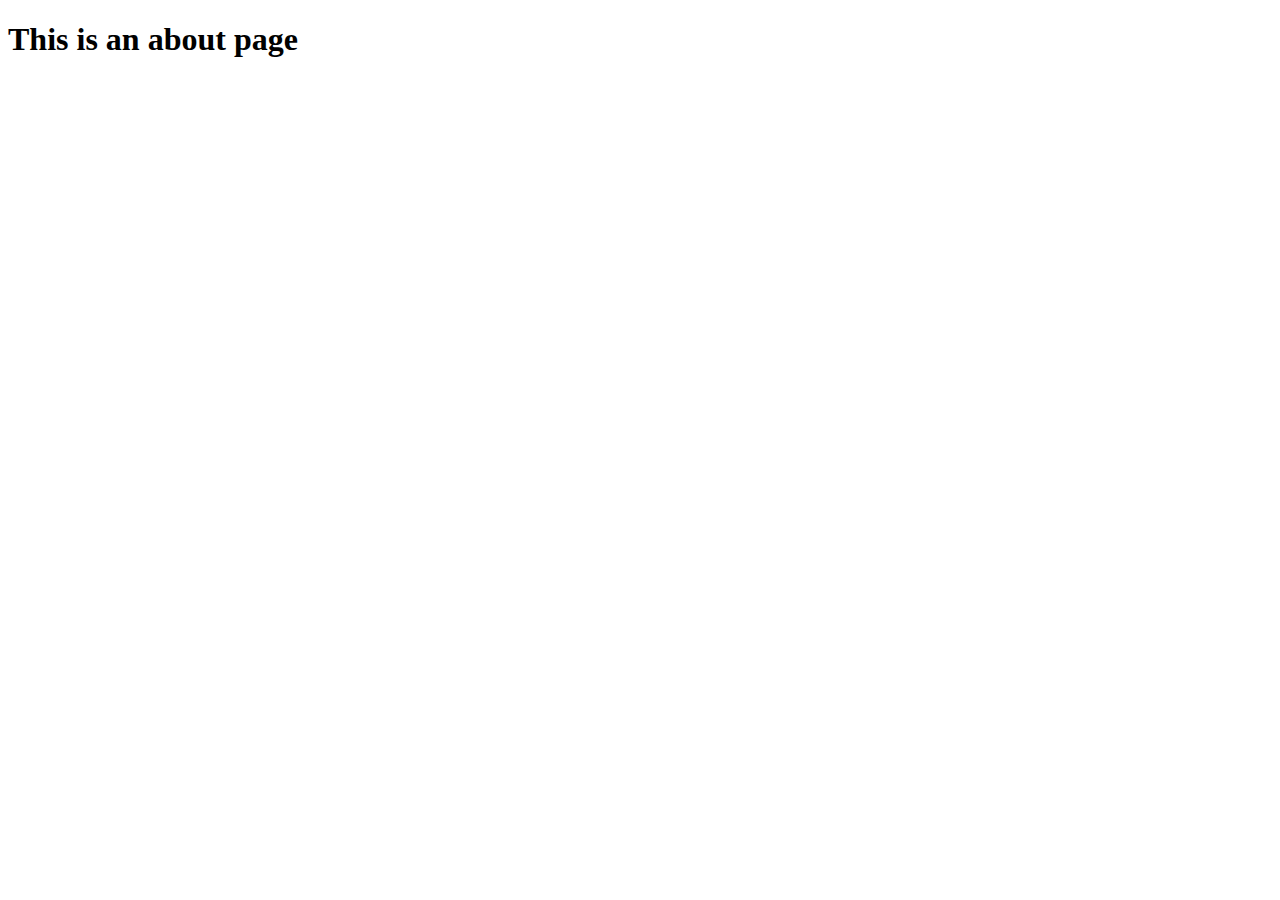
<file: about.html>
<!DOCTYPE html>
<html lang="en">
<head>
    <meta charset="UTF-8">
    <meta name="viewport" content="width=device-width, initial-scale=1.0">
    <title>Document</title>
</head>
<body>
    <h1>This is an about page</h1>
</body>
</html>
</file>
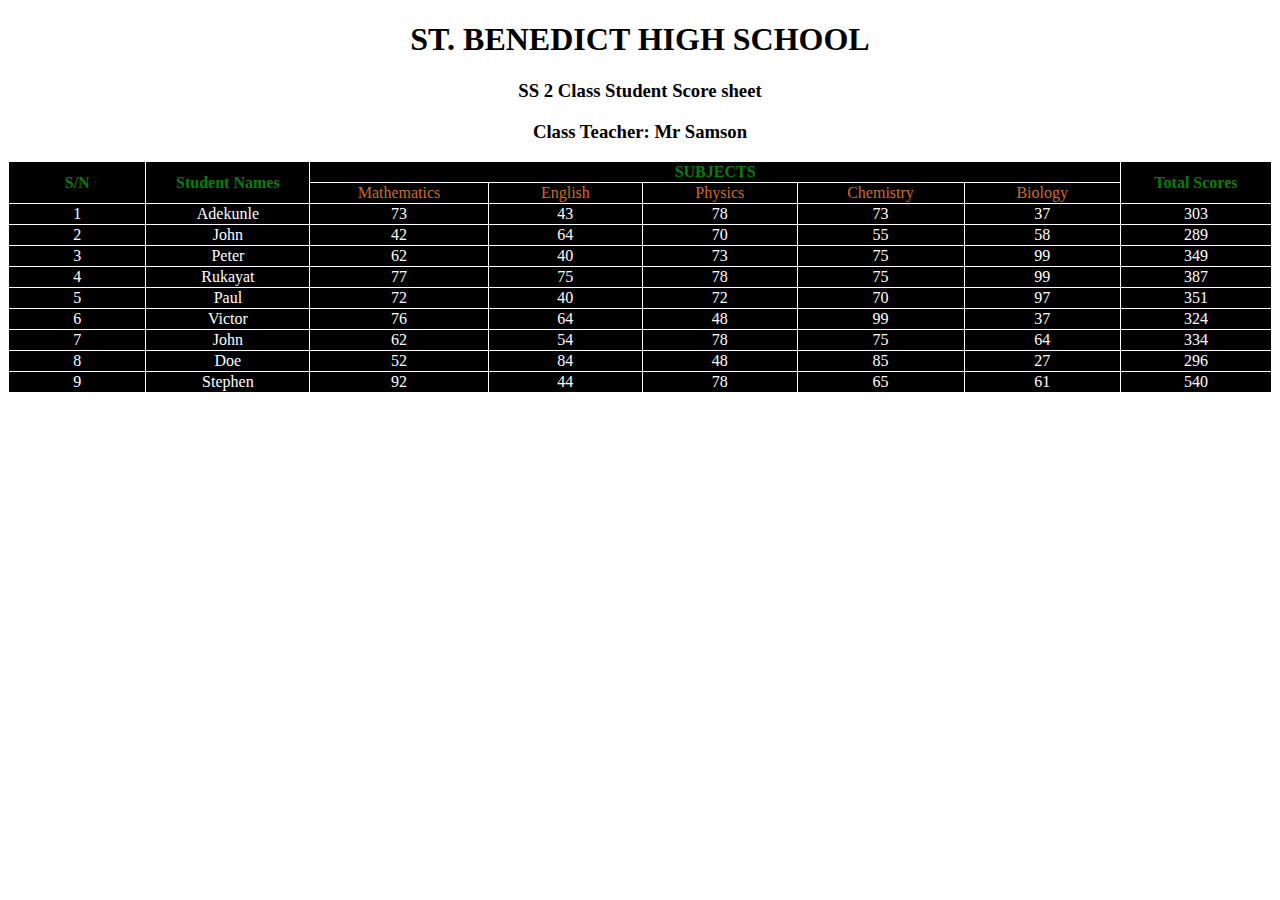
<file: assignment.html>
<!DOCTYPE html>
<html lang="en">
<head>
    <meta charset="UTF-8">
    <meta name="viewport" content="width=device-width, initial-scale=1.0">
    <title>Document</title>
    <link href="assign.css" rel="stylesheet" type="text/css">
</head>
<body>

    <div class="school name">
        <h1>ST. BENEDICT HIGH SCHOOL</h1>
        <h3>SS 2 Class Student Score sheet</h3>
        <h3>Class Teacher: Mr Samson</h3>
    </div>

    <div class="table-data">
        <table>
            <tr>
                <th rowspan="2">S/N</th>
                <th rowspan="2">Student Names</th>
                <th colspan="5">SUBJECTS</th>
                <th rowspan="2">Total Scores </th>
            </tr>

            <div style="color: tomato;">
                <tr>
                <td style="color: chocolate;">Mathematics</td>
                <td style="color: chocolate;">English</td>
                <td style="color: chocolate;">Physics</td>
                <td style="color: chocolate;">Chemistry</td>
                <td style="color: chocolate;">Biology</td>
            </tr>
            </div>

            <tr>
                <td>1</td>
                <td>Adekunle</td>
                <td>73</td>
                <td>43</td>
                <td>78</td>
                <td>73</td>
                <td>37</td>
                <td>303</td>
            </tr>

            <tr>
                <td>2</td>
                <td>John</td>
                <td>42</td>
                <td>64</td>
                <td>70</td>
                <td>55</td>
                <td>58</td>
                <td>289</td>
            </tr>

            <tr>
                <td>3</td>
                <td>Peter</td>
                <td>62</td>
                <td>40</td>
                <td>73</td>
                <td>75</td>
                <td>99</td>
                <td>349</td>
            </tr>

            <tr>
                <td>4</td>
                <td>Rukayat</td>
                <td>77</td>
                <td>75</td>
                <td>78</td>
                <td>75</td>
                <td>99</td>
                <td>387</td>
            </tr>

            <tr>
                <td>5</td>
                <td>Paul</td>
                <td>72</td>
                <td>40</td>
                <td>72</td>
                <td>70</td>
                <td>97</td>
                <td>351</td>
            </tr>

            <tr>
                <td>6</td>
                <td>Victor</td>
                <td>76</td>
                <td>64</td>
                <td>48</td>
                <td>99</td>
                <td>37</td>
                <td>324</td>
            </tr>

            <tr>
                <td>7</td>
                <td>John</td>
                <td>62</td>
                <td>54</td>
                <td>78</td>
                <td>75</td>
                <td>64</td>
                <td>334</td>
            </tr>

            <tr>
                <td>8</td>
                <td>Doe</td>
                <td>52</td>
                <td>84</td>
                <td>48</td>
                <td>85</td>
                <td>27</td>
                <td>296</td>
            </tr>

            <tr>
                <td>9</td>
                <td>Stephen</td>
                <td>92</td>
                <td>44</td>
                <td>78</td>
                <td>65</td>
                <td>61</td>
                <td>540</td>
            </tr>
        </table>
    </div>
</body>
</html>
</file>
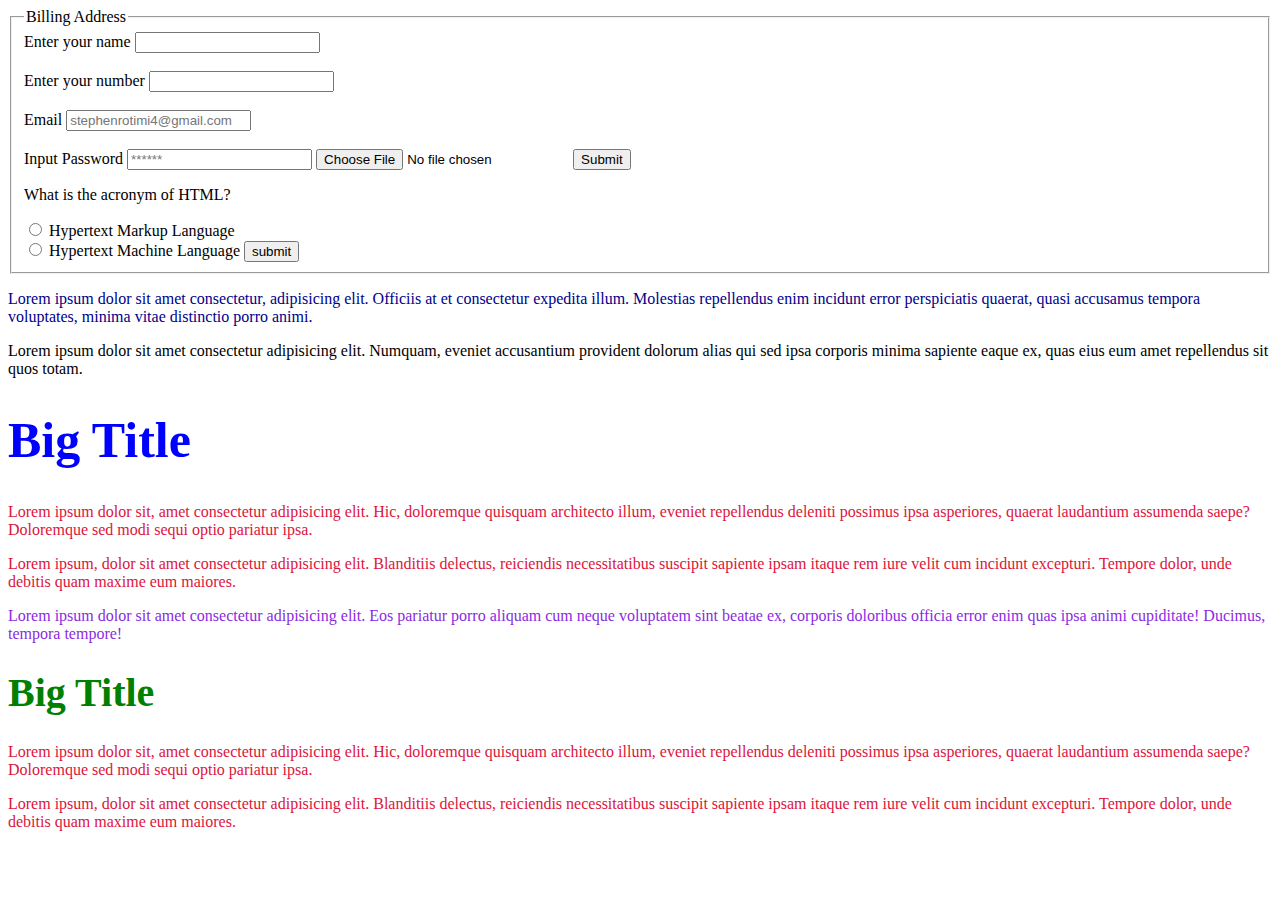
<file: form.html>
<!DOCTYPE html>
<html lang="en">
<head>
    <meta charset="UTF-8">
    <meta name="viewport" content="width=, initial-scale=1.0">
    <title>Document</title>
    <link href="style.css" rel="stylesheet" type="text/css">
</head>
<body>
    <form>
        <fieldset>
            <legend>Billing Address</legend>
        <label for="">Enter your name</label>
        <input type="text" name="tuspark" id="firstname">
        <br>
        <br>

        <label for="">Enter your number</label>
        <input type="number">
        <br>
        <br>

        <Label>Email</Label>
        <input type="email" placeholder="stephenrotimi4@gmail.com" name="">
        <br>
        <br>

        <label>Input Password</label>
        <input type="password" minlength="6" placeholder="******">
                
        <input type="file" name="" id="">

        <input type="submit">

        <p>What is the acronym of HTML?</p>
        <input type="radio" name="a" id="a">
        <label for="a">Hypertext Markup Language</label>
        <br>

        <input type="radio" name="a" id="b">
        <label for="b">Hypertext Machine Language</label>
        <button>submit</button>
        </fieldset>
    </form>
    <p id="Paragraph">Lorem ipsum dolor sit amet consectetur, adipisicing elit. Officiis at et consectetur expedita illum. Molestias repellendus enim incidunt error perspiciatis quaerat, quasi accusamus tempora voluptates, minima vitae distinctio porro animi.</p>
    <p class="bs-story">Lorem ipsum dolor sit amet consectetur adipisicing elit. Numquam, eveniet accusantium provident dolorum alias qui sed ipsa corporis minima sapiente eaque ex, quas eius eum amet repellendus sit quos totam.</p>

    <div class="Firstdiv">
        <h1 class="head">Big Title</h1>
        <p>Lorem ipsum dolor sit, amet consectetur adipisicing elit. Hic, doloremque quisquam architecto illum, eveniet repellendus deleniti possimus ipsa asperiores, quaerat laudantium assumenda saepe? Doloremque sed modi sequi optio pariatur ipsa.</p>
        <p>Lorem ipsum, dolor sit amet consectetur adipisicing elit. Blanditiis delectus, reiciendis necessitatibus suscipit sapiente ipsam itaque rem iure velit cum incidunt excepturi. Tempore dolor, unde debitis quam maxime eum maiores.</p>

    </div>
    <P>Lorem ipsum dolor sit amet consectetur adipisicing elit. Eos pariatur porro aliquam cum neque voluptatem sint beatae ex, corporis doloribus officia error enim quas ipsa animi cupiditate! Ducimus, tempora tempore!</P>
    
    <div class="seconddiv">
        <h1 class="head">Big Title</h1>
        <p>Lorem ipsum dolor sit, amet consectetur adipisicing elit. Hic, doloremque quisquam architecto illum, eveniet repellendus deleniti possimus ipsa asperiores, quaerat laudantium assumenda saepe? Doloremque sed modi sequi optio pariatur ipsa.</p>
        <p>Lorem ipsum, dolor sit amet consectetur adipisicing elit. Blanditiis delectus, reiciendis necessitatibus suscipit sapiente ipsam itaque rem iure velit cum incidunt excepturi. Tempore dolor, unde debitis quam maxime eum maiores.</p>

    </div>

    <div class="class">

    </div>
    
</body>
</html>
</file>
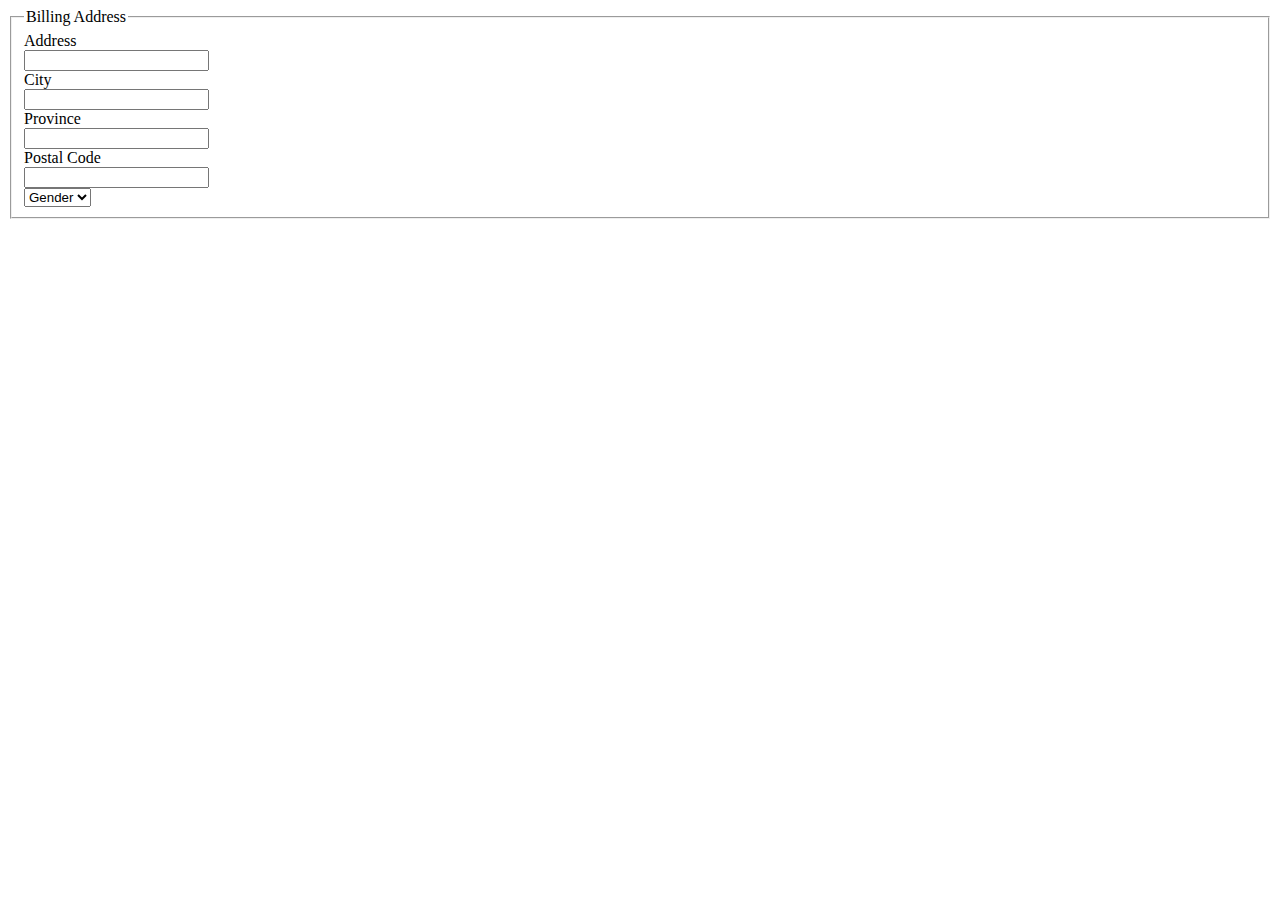
<file: form2.html>
<!DOCTYPE html>
<html lang="en">
<head>
    <meta charset="UTF-8">
    <meta name="viewport" content="width=device-width, initial-scale=1.0">
    <title>Document</title>
    <link href="style.css" rel="stylesheet" type="text/css">
</head>
<body>
    <form>
        <fieldset>
            <legend>Billing Address</legend>
            <label for="">Address</label>
            <br>
            <input type="text" name="Address" id="">
            <br>
            <label for="">City</label>
            <br>
            <input type="text" name="City" id="">
            <br>
            <label for="">Province</label>
            <br>
            <input type="text" name="Province" id="">
            <br>
            <label for="">Postal Code</label>
            <br>
            <input type="text" name="Postal Code" id=""> 
            <br>

            <select name="" id="">
                <option value="">Gender</option>
                <option value="Male">Male</option>
                <option value="Female">Female</option>
            </select>
        </fieldset>
        
    </form>
</body>
</html>
</file>
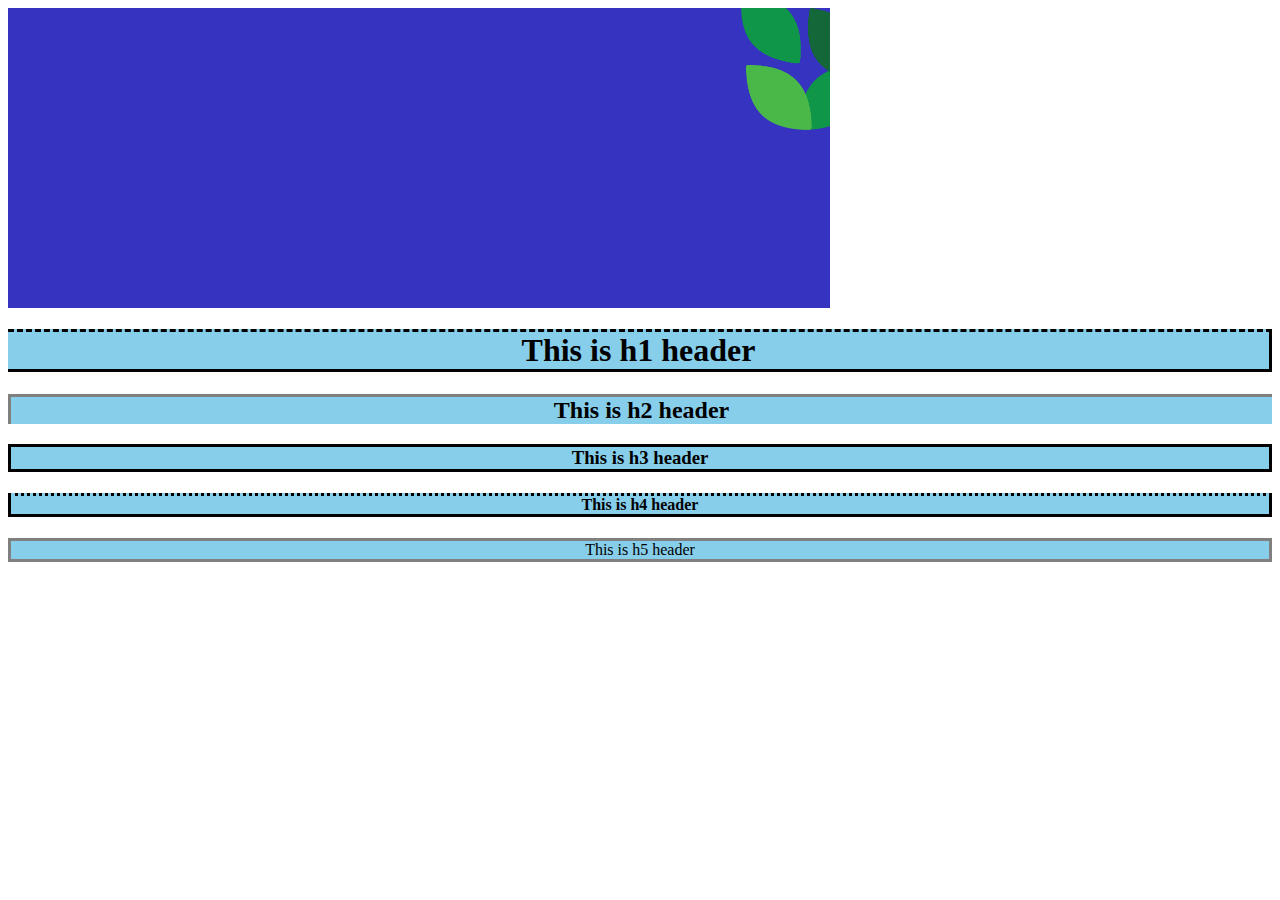
<file: new.html>
<!DOCTYPE html>
<html lang="en">
<head>
    <meta charset="UTF-8">
    <meta name="viewport" content="width=device-width, initial-scale=1.0">
    <title>Document</title>
    <link rel="stylesheet" href="styl.css">
</head>
<body>
    <div class="image"></div>
    
    <h1>This is h1 header</h1>
    <h2>This is h2 header</h2>
    <h3>This is h3 header</h3>
    <h4>This is h4 header</h4>
    <p>This is h5 header</p>

</body>
</html>
</file>
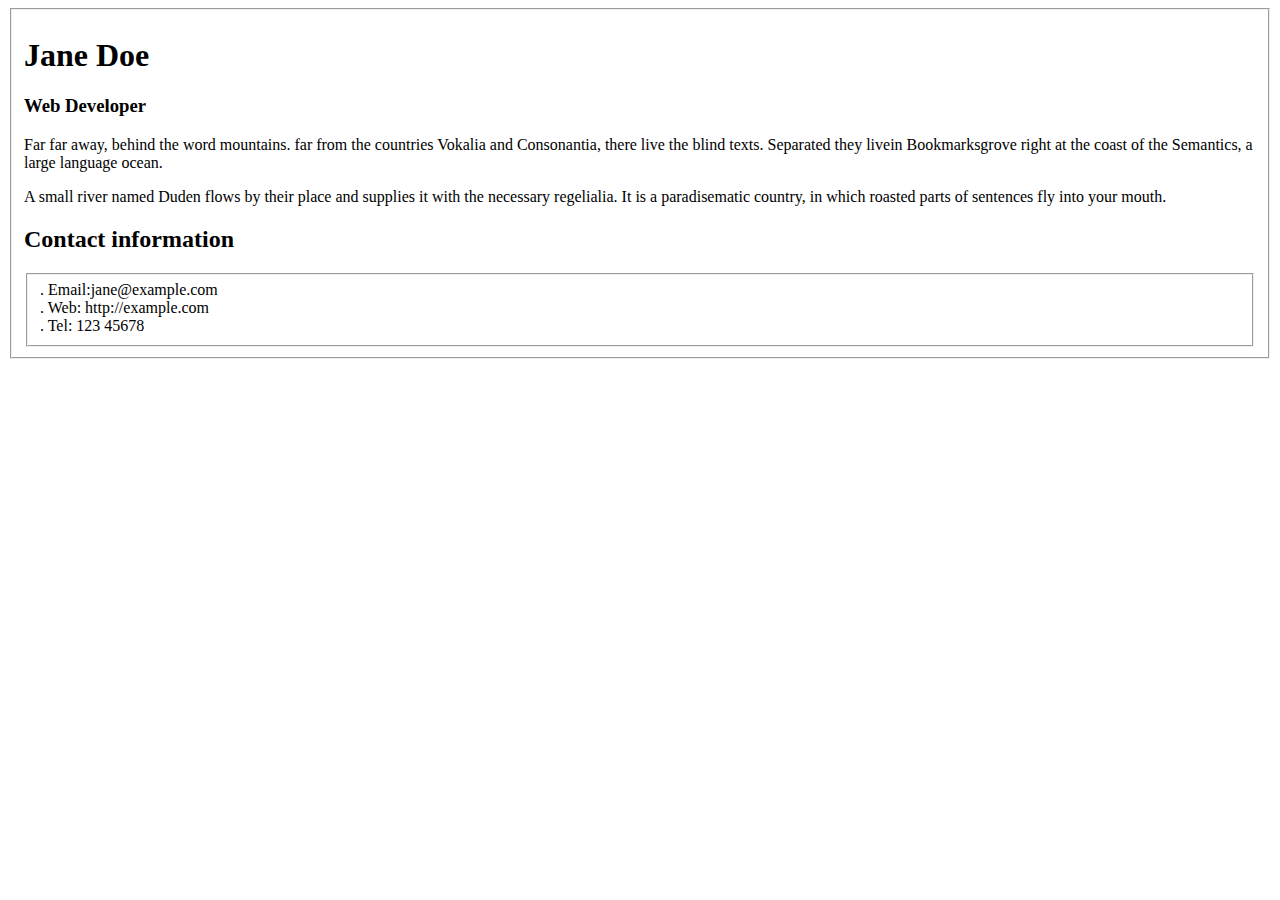
<file: open.html>
<!DOCTYPE html>
<html lang="en">
<head>
    <meta charset="UTF-8">
    <meta name="viewport" content="width=device-width, initial-scale=1.0">
    <title>Document</title>
    <link rel="stylesheet" href="open.css" type="style/css">
</head>
<body>
    <fieldset>
    <h1>Jane Doe</h1>

    <h3>Web Developer</h3>

    <p>Far far away, behind the word mountains. far from the countries
        Vokalia and Consonantia, there live the blind texts. Separated they livein Bookmarksgrove right at the coast of the Semantics, a large language ocean.</p>
    <p>A small river named Duden flows by their place and supplies it with the necessary regelialia. It is a paradisematic country, in which roasted parts of sentences fly into your mouth.</p>

    <h2>Contact  information</h2>


    <fieldset>
    <div class="contactcard">
       . Email:jane@example.com
       <br>
       . Web: http://example.com
       <br>
       . Tel: 123 45678
     </div>
    </fieldset>

    </fieldset>
</body>
</html>
</file>
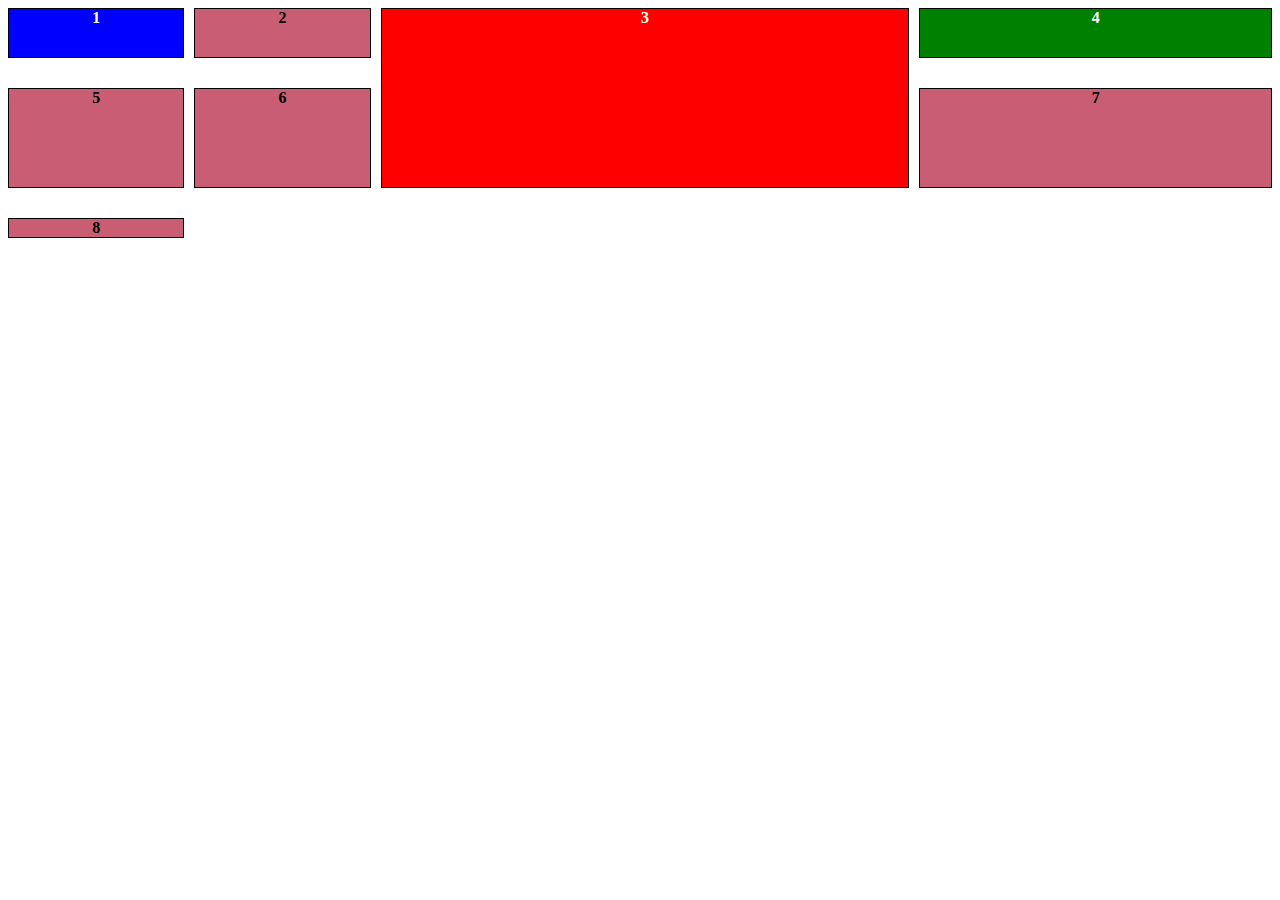
<file: practice.html>
<!DOCTYPE html>
<html lang="en">
<head>
    <meta charset="UTF-8">
    <meta name="viewport" content="width=, initial-scale=1.0">
    <title>Document</title>
    <link rel="stylesheet" href="pract.css">
</head>
<body>
    <div class="container">
        <div class="grid-item">1</div>
        <div class="grid-item">2</div>
        <div class="grid-item">3</div>
        <div class="grid-item">4</div>
        <div class="grid-item">5</div>
        <div class="grid-item">6</div>
        <div class="grid-item">7</div>
        <div class="grid-item">8</div>
    </div>
</body>
</html>
</file>
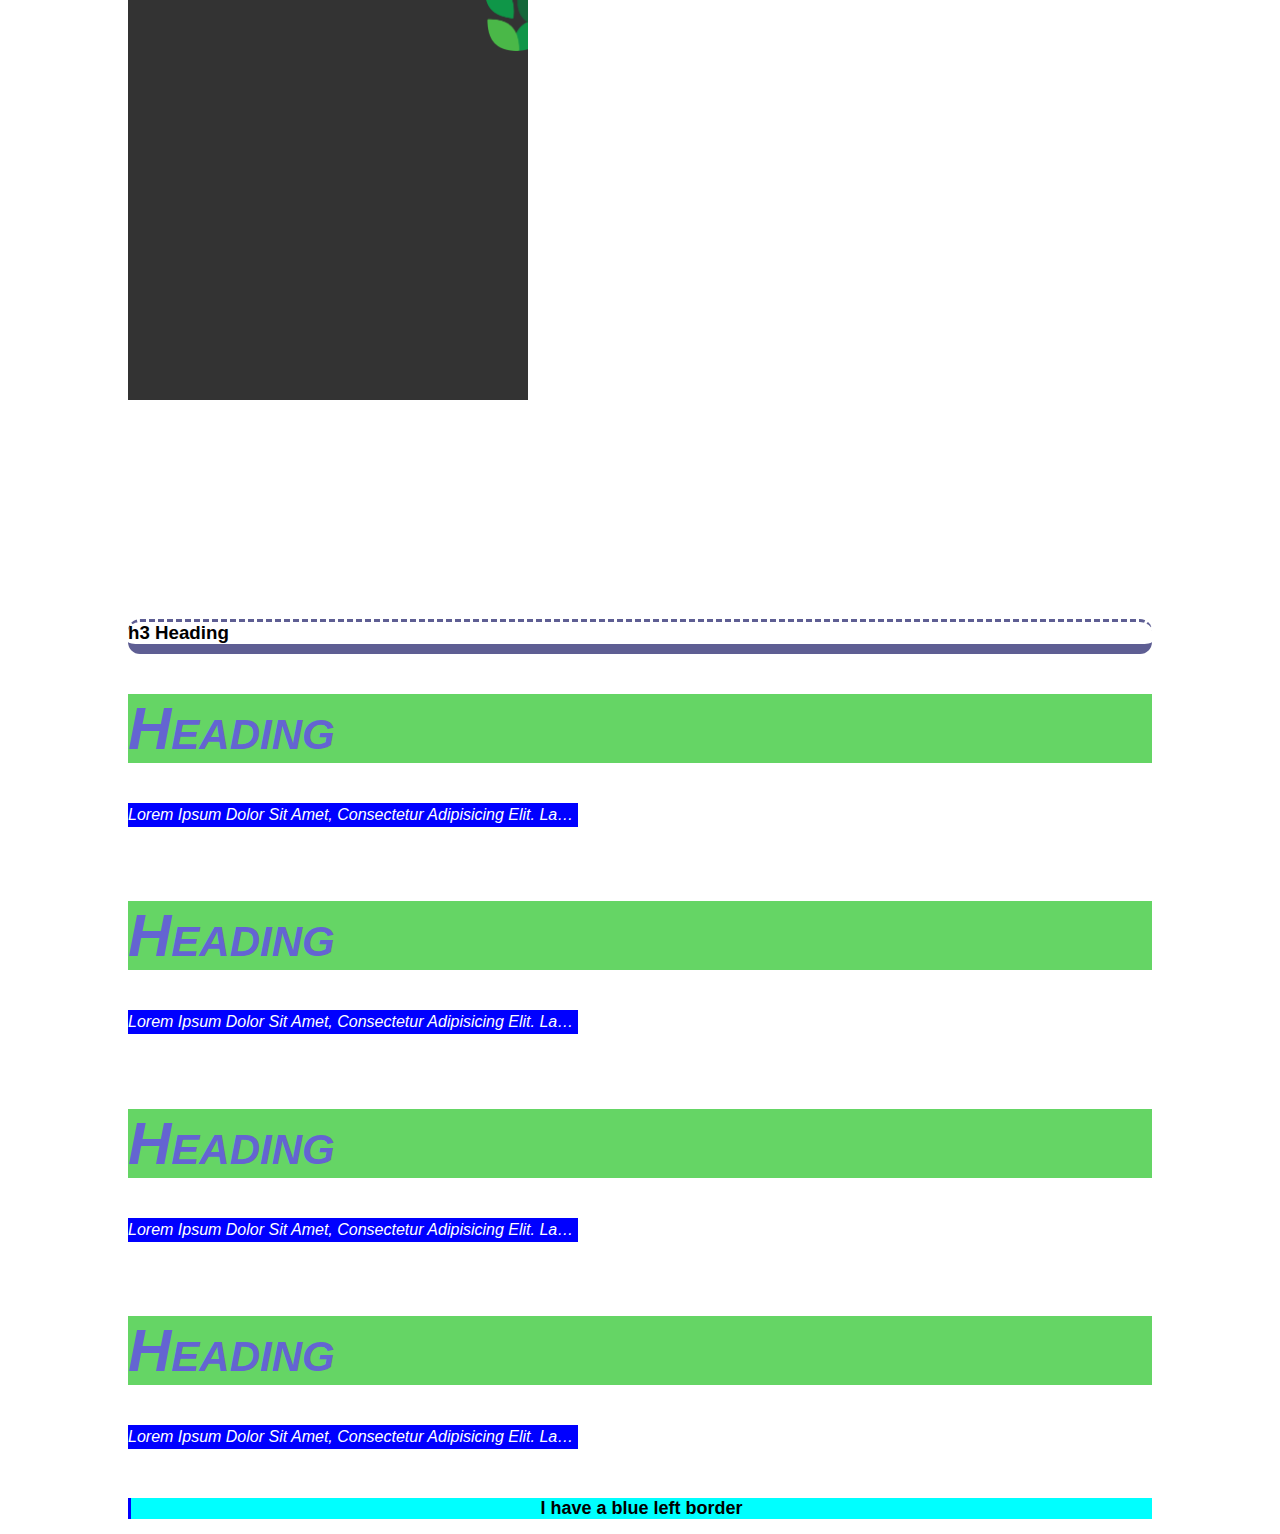
<file: week3.html>
<!DOCTYPE html>
<html lang="en">
<head>
    <meta charset="UTF-8">
    <meta name="viewport" content="width=, initial-scale=1.0">
    <title>Document</title>
    <link rel="stylesheet" href="week3.css">
</head>
<body>
    <div class="card"></div>
    <div class="profile"></div>

    <h3>h3 Heading</h3>

    <h1>Heading</h1>
    <p>Lorem ipsum dolor sit amet, consectetur adipisicing elit. Laudantium veritatis, aspernatur est incidunt recusandae itaque accusamus nam magni eveniet facere, inventore maiores ipsa quos dolore enim voluptatibus voluptas tempore ab</p>
    <span>Lorem ipsum, dolor sit amet consectetur adipisicing elit. Esse, perferendis?</span>

    <h1>Heading</h1>
    <p>Lorem ipsum dolor sit amet, consectetur adipisicing elit. Laudantium veritatis, aspernatur est incidunt recusandae itaque accusamus nam magni eveniet facere, inventore maiores ipsa quos dolore enim voluptatibus voluptas tempore ab</p>
    <span>Lorem ipsum, dolor sit amet consectetur adipisicing elit. Esse, perferendis?</span>

    <h1>Heading</h1>
    <p>Lorem ipsum dolor sit amet, consectetur adipisicing elit. Laudantium veritatis, aspernatur est incidunt recusandae itaque accusamus nam magni eveniet facere, inventore maiores ipsa quos dolore enim voluptatibus voluptas tempore ab</p>
    <span>Lorem ipsum, dolor sit amet consectetur adipisicing elit. Esse, perferendis?</span>

    <h1>Heading</h1>
    <p>Lorem ipsum dolor sit amet, consectetur adipisicing elit. Laudantium veritatis, aspernatur est incidunt recusandae itaque accusamus nam magni eveniet facere, inventore maiores ipsa quos dolore enim voluptatibus voluptas tempore ab</p>
    <span>Lorem ipsum, dolor sit amet consectetur adipisicing elit. Esse, perferendis?</span>

    <div class="header2">
        <h2>I have a blue left border</h2>
    </div>



</body>
</html>
</file>
<file: assign.css>
h1{
    text-align: center;
    font-variant: ;
}
h3{
    text-align: center;
}
table, th, td{
    border: 1px solid black ;
    border-collapse: collapse;
}
td{
    color: white;
    background-color: black;
    border-color: white;
    width: 400px;
    text-align: center;
}
th{
    color: green;
    background-color: black;
    border-color: white;
}
</file>
<file: style.css>
/*
selector{
    property: value;
}
*/

/*{ 
    color: red;
}
*/

#Paragraph{
    color: darkblue;
}
.bs-story{
    color: black;
}

.Firstdiv h1.head{
    color: blue;
    font-size: 50px;
}
.Firstdiv h1.head:hover{
    color: brown;
}


.Firstdiv + p{
    color: blueviolet;
}
div > p{
    color: crimson;
}

input{
    outline: none;
}

input:focus{
    border: 2px solid green;
}

.seconddiv :first-child{
    color: green;
    font-size: 40px;
}
</file>
<file: styl.css>
.image{
    min-height: 300px;
    min-width: 80px;
    background-color: rgb(53, 51, 191);
    background-image: url(logo.png);
    background-size: 15%;
    background-repeat: no-repeat;
    background-position: 105% -10%;
}
div{
    background-color: rgb(227, 218, 218);
    width: 65%;
    height: 105%;
}

h1{
    /* border-bottom-style: solid;
    border-bottom-width: 10px;
    border-color: rgb(94, 94, 147); */
    text-align: center;
    border-top: dashed ;
    border-bottom: solid;
    border-right: solid;
    background-color: skyblue;
    
}
h2{
    /* border-bottom-style: solid;
    border-bottom-width: 10px;
    border-color: rgb(94, 94, 147);
    border-top-style: dashed; */
    text-align: center;
    border-left: solid;
    border-top: solid;
    border-color: gray;
    background-color: skyblue;
}


h3{
    /* border-bottom-style: solid;
    border-bottom-width: 10px;
    border-color: rgb(94, 94, 147);
    border-top-style: dashed; */
    text-align: center;
    border: solid ;
    background-color: skyblue;
}


h4{
    /* border-bottom-style: solid;
    border-bottom-width: 10px;
    border-color: rgb(94, 94, 147);
    border-top-style: dashed; */
    text-align: center;
    border-top: dotted;
    border-left: solid;
    border-right: solid;
    border-bottom: solid;
    background-color: skyblue;
}

p{
    /* border-bottom-style: solid;
    border-bottom-width: 10px;
    border-color: rgb(94, 94, 147);
    border-top-style: dashed; */
    text-align: center;
    border: solid gray;
    background-color: skyblue;
}
</file>
<file: open.css>
h1{
    
}
</file>
<file: pract.css>
/* .container{
    display: grid;
    grid-template-rows: 50px 100px;
    grid-template-columns: 100px 100px 300px 200px;
} */
.container{
    display: grid;
    grid-template-rows: 50px 100px;
    /* grid-template-columns: 1fr 1fr 40% 2fr; */
    grid-template-columns: repeat(2, 1fr) 3fr 2fr;
    grid-gap: 30px 10px;    
}
.grid-item{
    /* min-height: 200px;
    width: 200px; */
    background-color: rgb(200, 93, 115);
    border: 1px 
    solid black;
    text-align: center;
    font-weight: 800;
}
.grid-item:first-child{
    background: blue;
    color: #fff;
    /* grid-row-start: 2;
    grid-column-end: 5; */

    /* grid-column-start: 1;
    grid-column-end: 5; */

}

.grid-item:nth-of-type(3){
    background: red;
    color: #fff;
    grid-row: 1/3;
    grid-column: 3/4;
}


.grid-item:nth-of-type(4){
    background: green;
    color: #fff;
    /* grid-column-start: 2;
    grid-column-end: 4; */
    /* grid-row-start: 2;
    grid-column-end: 2; */
}
</file>
<file: week3.css>
body{
    font-family: sans-serif;
    max-width: 80%;
    margin: auto;
    background-image: url(https://images.pexels.com/photos/12548443/pexels-photo-12548443.jpeg?auto=compress&cs=tinysrgb&w=1260&h=750&dpr=1);
    background-repeat: no-repeat;
    background-attachment: fixed;
    background-size: cover;
}
h1{
    color: rgb(100, 100, 210);
    background-color: rgb(101, 213, 101);
    font-weight: 800;
    font-size: 60px;
    font-variant: small-caps;
    font-style: italic;
    background-image:url(https://images.pexels.com/photos/18024337/pexels-photo-18024337/free-photo-of-a-man-with-fire-in-blue-hour.jpeg?auto=compress&cs=tinysrgb&w=1260&h=750&dpr=1);
    background-repeat: no-repeat;
    background-attachment: fixed;
    background-size: cover;
}

p{
    color: #333;
    font-weight: 100;
    line-height: 1.5;
    font-style: oblique;
    text-transform: capitalize;
    text-align: center;

    background-color: blue;
    color: #fff;
    background-image: ;


    width: 450px;
    overflow: hidden;
    white-space: nowrap;
    text-overflow: ellipsis;
}

span{
    display: block;
    color: #fff;
    text-indent: 20px;
}

.card{
    height: 400px;
    width: 400px;
    background-color: #333;
    background-image: url(logo.png);
    background-size: 15%;
    background-repeat: no-repeat;
    background-position: 105% -5%;

}

h3{
    border-bottom-style: solid;
    border-bottom-width: 10px;
    border-color: rgb(94, 94, 147);
    border-radius: 12px;
    border-top-style: dashed;
}

.profile{
    width: 200px;
    height: 200px;

    background-image: url(https://images.pexels.com/photos/17544153/pexels-photo-17544153/free-photo-of-man-posing-in-sunglasses.jpeg?auto=compress&cs=tinysrgb&w=1260&h=750&dpr=1);
    background-size: cover;
    border-radius: 50%;
}

.header2{
    text-align: center;
    font-size: 12px;
    background-color: aqua;
    border-left-style: solid;
    border-left-color: blue;
}
</file>
